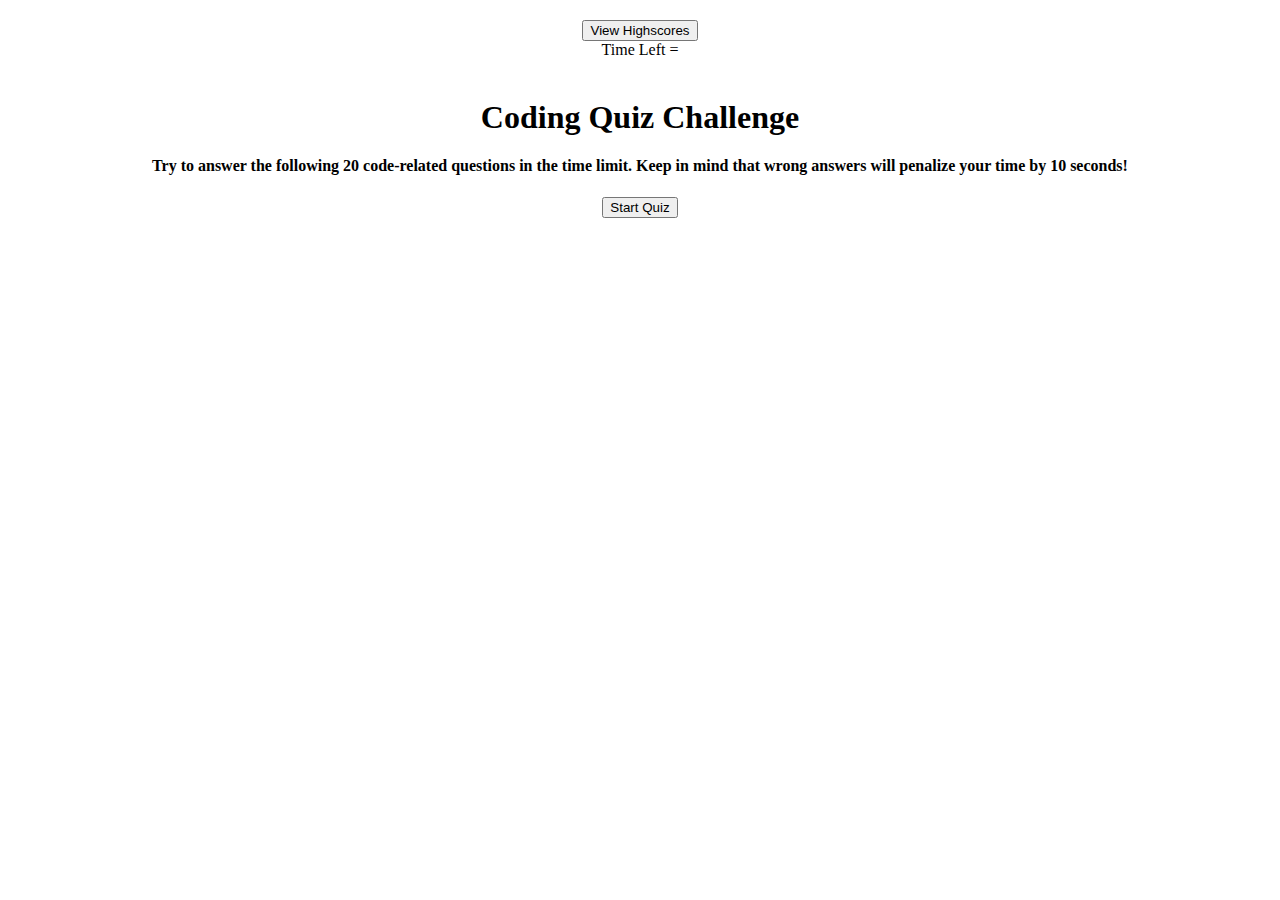
<file: index.html>
<!DOCTYPE html>
<html lang="en">
  <head>
    <meta charset="UTF-8" />
    <meta http-equiv="X-UA-Compatible" content="IE=edge" />
    <meta name="viewport" content="width=device-width, initial-scale=1.0" />
    <link
      href="https://cdn.jsdelivr.net/npm/bootstrap@5.2.0-beta1/dist/css/bootstrap.min.css"
      rel="stylesheet"
      integrity="sha384-0evHe/X+R7YkIZDRvuzKMRqM+OrBnVFBL6DOitfPri4tjfHxaWutUpFmBp4vmVor"
      crossorigin="anonymous"
    />
    <link rel="stylesheet" href="./assets/styles.css" />
    <title>Code Quiz</title>
  </head>

  <body>
    <header class="container parent text-center">
      <div class="row">
        <div id="viewScores" class="col-6">
          <button id="highscores">View Highscores</button>
        </div>

        <div class="col-6">Time Left = <span id="counter"></span></div>
      </div>
    </header>

    <div id="title" class="show parent jumbotron text-center">
      <div class="row">
        <div class="col-12">
          <h1 class="text-center display-4">Coding Quiz Challenge</h1>
          <h4 id="description">
            Try to answer the following 20 code-related questions in the time
            limit. Keep in mind that wrong answers will penalize your time by 10
            seconds!
          </h4>
          <button
            type="button"
            id="startButton"
            class="row btn btn-outline-danger btn-lg"
          >
            Start Quiz
          </button>
        </div>
      </div>
    </div>

    <main id="quiz" class="hide parent jumbotron text-center row">
      <!-- need to go into JavaScript and tell it to change the aria-current to true if it is toggled.
        on click, select. -->
    </main>

    <script type="module" src="assets/script.js"></script>
    <script
      src="https://code.jquery.com/jquery-3.3.1.slim.min.js"
      integrity="sha384-q8i/X+965DzO0rT7abK41JStQIAqVgRVzpbzo5smXKp4YfRvH+8abtTE1Pi6jizo"
      crossorigin="anonymous"
    ></script>
    <script
      src="https://cdn.jsdelivr.net/npm/popper.js@1.14.7/dist/umd/popper.min.js"
      integrity="sha384-UO2eT0CpHqdSJQ6hJty5KVphtPhzWj9WO1clHTMGa3JDZwrnQq4sF86dIHNDz0W1"
      crossorigin="anonymous"
    ></script>
    <script
      src="https://cdn.jsdelivr.net/npm/bootstrap@4.3.1/dist/js/bootstrap.min.js"
      integrity="sha384-JjSmVgyd0p3pXB1rRibZUAYoIIy6OrQ6VrjIEaFf/nJGzIxFDsf4x0xIM+B07jRM"
      crossorigin="anonymous"
    ></script>
  </body>
</html>
</file>
<file: assets/styles.css>
.parent {
    margin-bottom: 40px;
}

body{
    margin:20px;
}

.text-center {
    text-align: center;
}

#quizBody {
   padding: 30px;
}

.hide {
    display: none;
}

.show {
    visibility: visible;
}

.break {
    border-top: gray solid 1px;
}

.button {
    border: gray 1px solid;
    width: 40px;
    padding: 5px;
    margin-bottom: 20px;
}

.button:hover {
    background-color: gray;
    color: white;
}

.answers {
    padding: 5px;
    margin-bottom: 20px;
    text-align: left;
}

/* .card1{
    background-color: red;
}

.card2{
    background-color: blue;
} */
</file>
